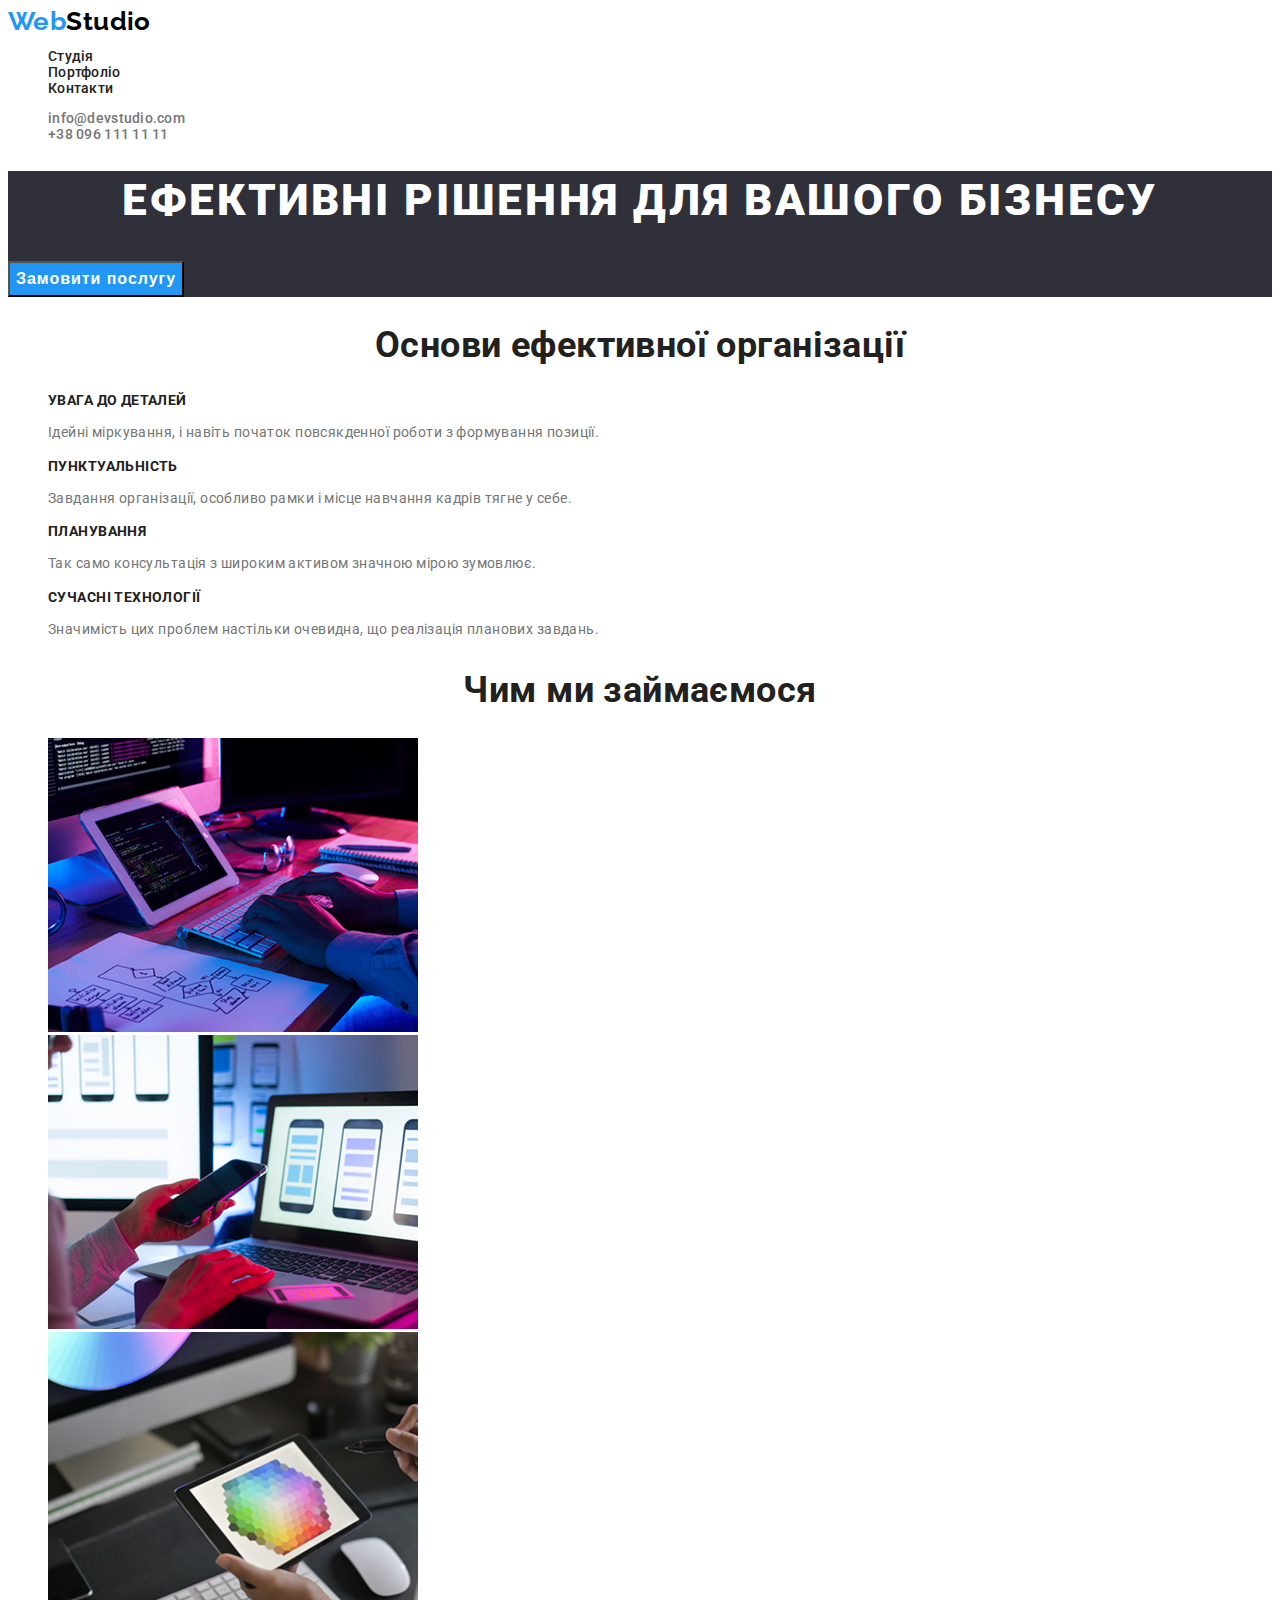
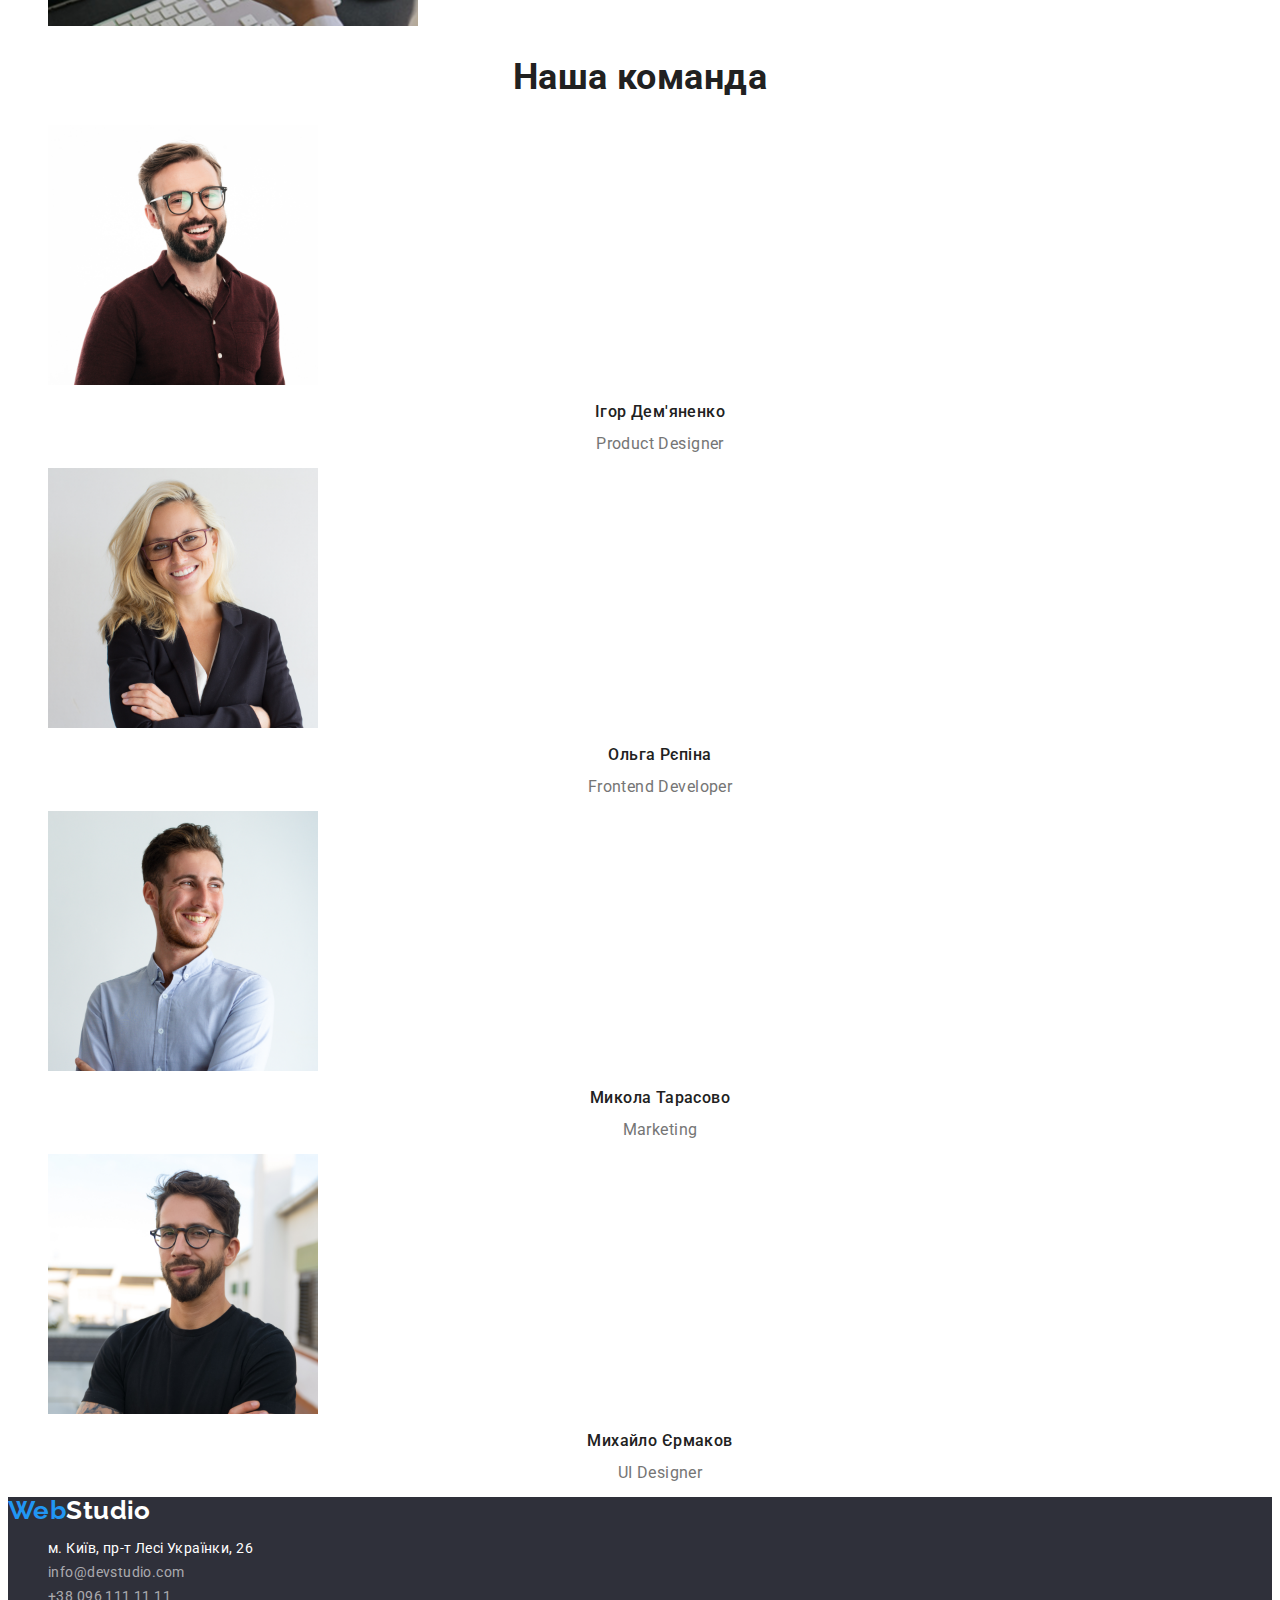
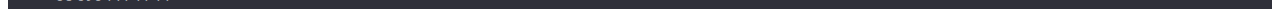
<file: index.html>
<!DOCTYPE html>
<html lang="en">
  <head>
    <meta charset="UTF-8" />
    <meta name="viewport" content="width=device-width, initial-scale=1.0" />
    <title>Web Studio</title>
    <link
      href="https://fonts.googleapis.com/css2?family=Raleway:wght@700&family=Roboto:wght@400;500;700;900&display=swap"
      rel="stylesheet"
    />

    <link rel="stylesheet" href="./css/styles.css" />
  </head>
  <body>
    <header>
      <a href="/" class="logo"><span class="logo-part">Web</span>Studio</a>
      <nav>
        <ul class="nav">
          <li>
            <a href="" class="nav-link line">Студія</a>
          </li>
          <li>
            <a href="./portfolio.html" class="nav-link line">Портфоліо</a>
          </li>
          <li>
            <a href="" class="nav-link line">Контакти</a>
          </li>
        </ul>
      </nav>

      <ul class="contacts">
        <li>
          <a href="" class="contacts-link line">info@devstudio.com</a>
        </li>
        <li>
          <a href="" class="contacts-link line">+38 096 111 11 11</a>
        </li>
      </ul>
    </header>

    <main>
      <section class="hero">
        <h1 class="hero-title">Ефективні рішення для вашого бізнесу</h1>
        <button type="button" class="hero-button">Замовити послугу</button>
      </section>

      <section class="section">
        <h2 class="section-title">Основи ефективної організації</h2>

        <ul class="features">
          <li>
            <h3 class="features-title">УВАГА ДО ДЕТАЛЕЙ</h3>
            <p class="features-text">
              Ідейні міркування, і навіть початок повсякденної роботи з
              формування позиції.
            </p>
          </li>

          <li>
            <h3 class="features-title">ПУНКТУАЛЬНІСТЬ</h3>
            <p class="features-text">
              Завдання організації, особливо рамки і місце навчання кадрів тягне
              у себе.
            </p>
          </li>

          <li>
            <h3 class="features-title">ПЛАНУВАННЯ</h3>
            <p class="features-text">
              Так само консультація з широким активом значною мірою зумовлює.
            </p>
          </li>

          <li>
            <h3 class="features-title">СУЧАСНІ ТЕХНОЛОГІЇ</h3>
            <p class="features-text">
              Значимість цих проблем настільки очевидна, що реалізація планових
              завдань.
            </p>
          </li>
        </ul>
      </section>

      <section class="work">
        <h2 class="section-title">Чим ми займаємося</h2>

        <ul>
          <li>
            <img
              src="./images/activities/media1.png"
              alt=""
              width="370"
              height="294"
            />
          </li>
          <li>
            <img
              src="./images/activities/media2.png"
              alt=""
              width="370"
              height="294"
            />
          </li>
          <li>
            <img
              src="./images/activities/media3.png"
              alt=""
              width="370"
              height="294"
            />
          </li>
        </ul>
      </section>

      <section class="team-list">
        <h2 class="section-title">Наша команда</h2>
        <ul class="team">
          <li>
            <img
              src="./images/team/media1.png"
              alt=""
              width="270"
              height="260"
            />
            <h3 class="team-title">Ігор Дем'яненко</h3>
            <p class="team-text">Product Designer</p>
          </li>
          <li>
            <img
              src="./images/team/media2.png"
              alt=""
              width="270"
              height="260"
            />
            <h3 class="team-title">Ольга Рєпіна</h3>
            <p class="team-text">Frontend Developer</p>
          </li>
          <li>
            <img
              src="./images/team/media3.png"
              alt=""
              width="270"
              height="260"
            />
            <h3 class="team-title">Микола Тарасово</h3>
            <p class="team-text">Marketing</p>
          </li>
          <li>
            <img
              src="./images/team/media4.png"
              alt=""
              width="270"
              height="260"
            />
            <h3 class="team-title">Михайло Єрмаков</h3>
            <p class="team-text">UI Designer</p>
          </li>
        </ul>
      </section>
    </main>

    <footer class="footer">
      <a href="/" class="logo"><span class="logo-part">Web</span>Studio</a>
      <address>
        <ul class="address">
          <li>
            <a href="" class="address-point line">
              м. Київ, пр-т Лесі Українки, 26
            </a>
          </li>
          <li>
            <a href="" class="address-link line">info@devstudio.com</a>
          </li>
          <li>
            <a href="" class="address-link line">+38 096 111 11 11</a>
          </li>
        </ul>
      </address>
    </footer>
  </body>
</html>
</file>
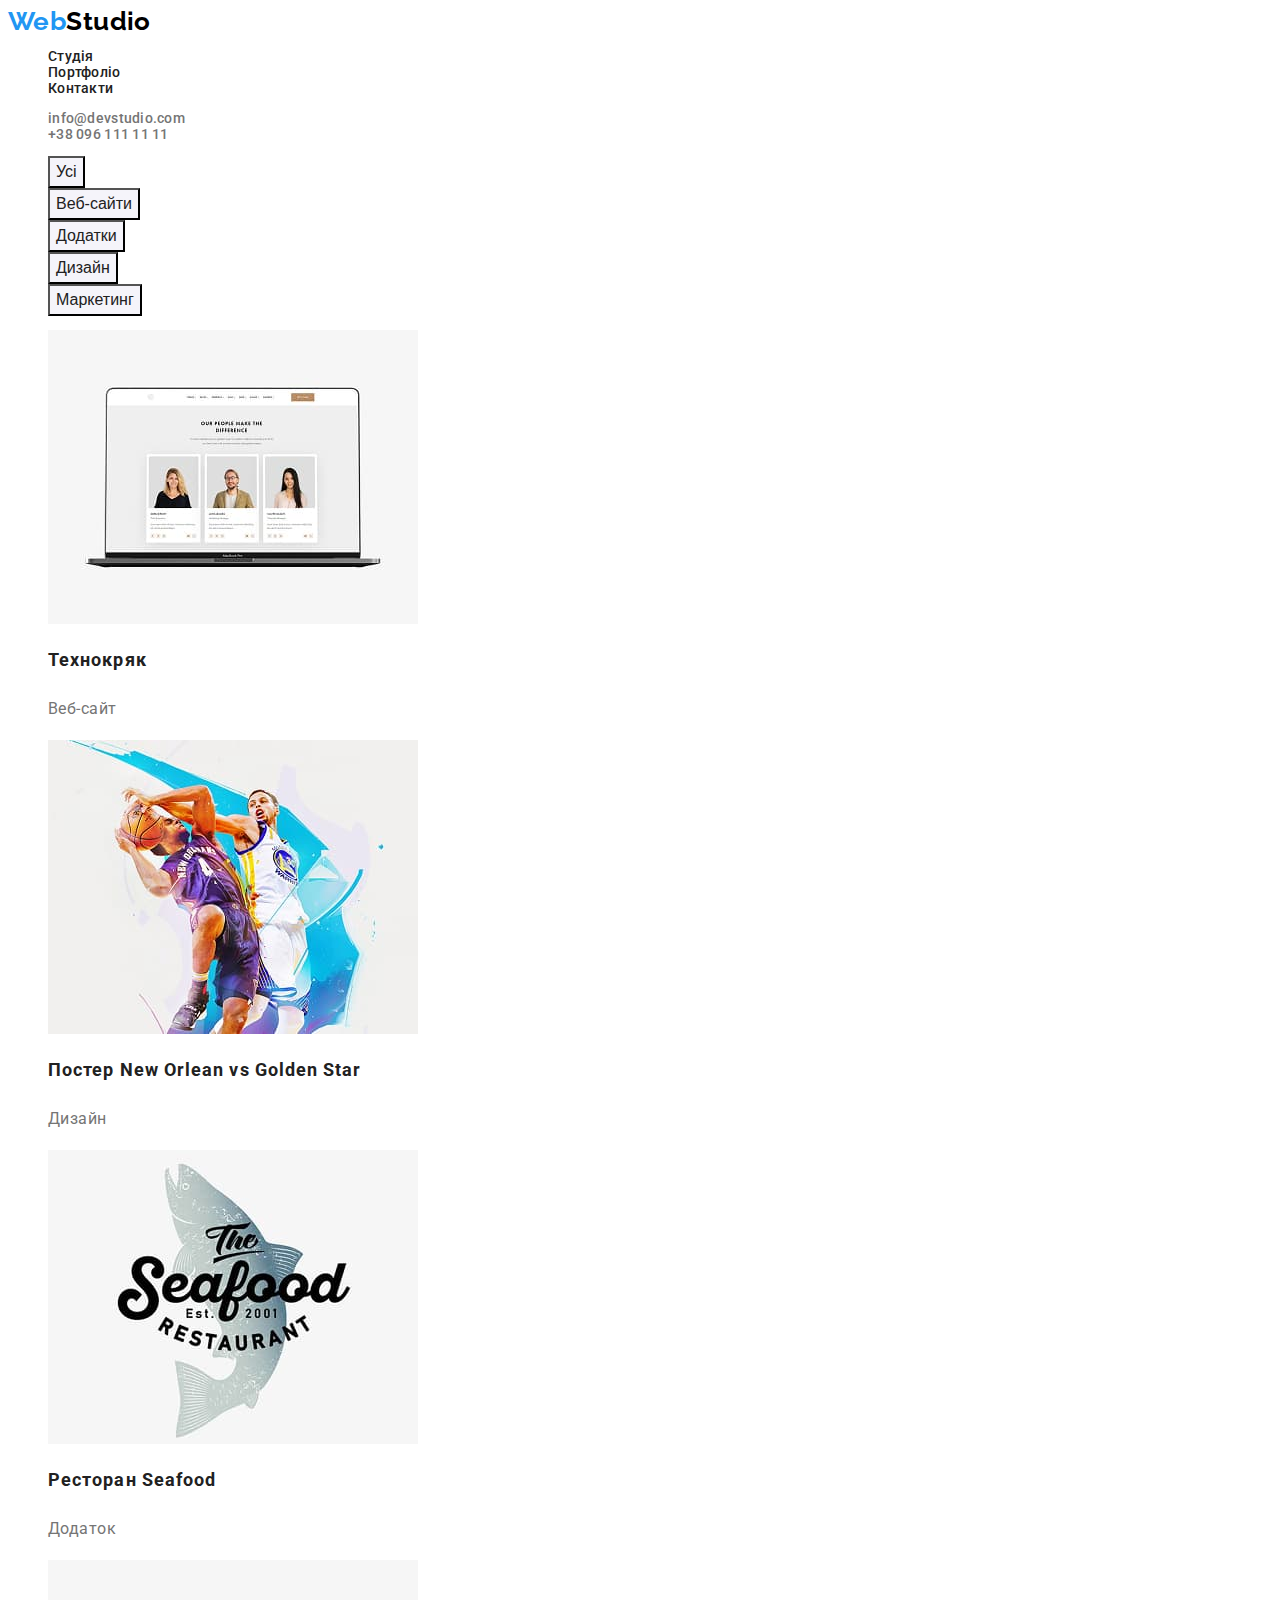
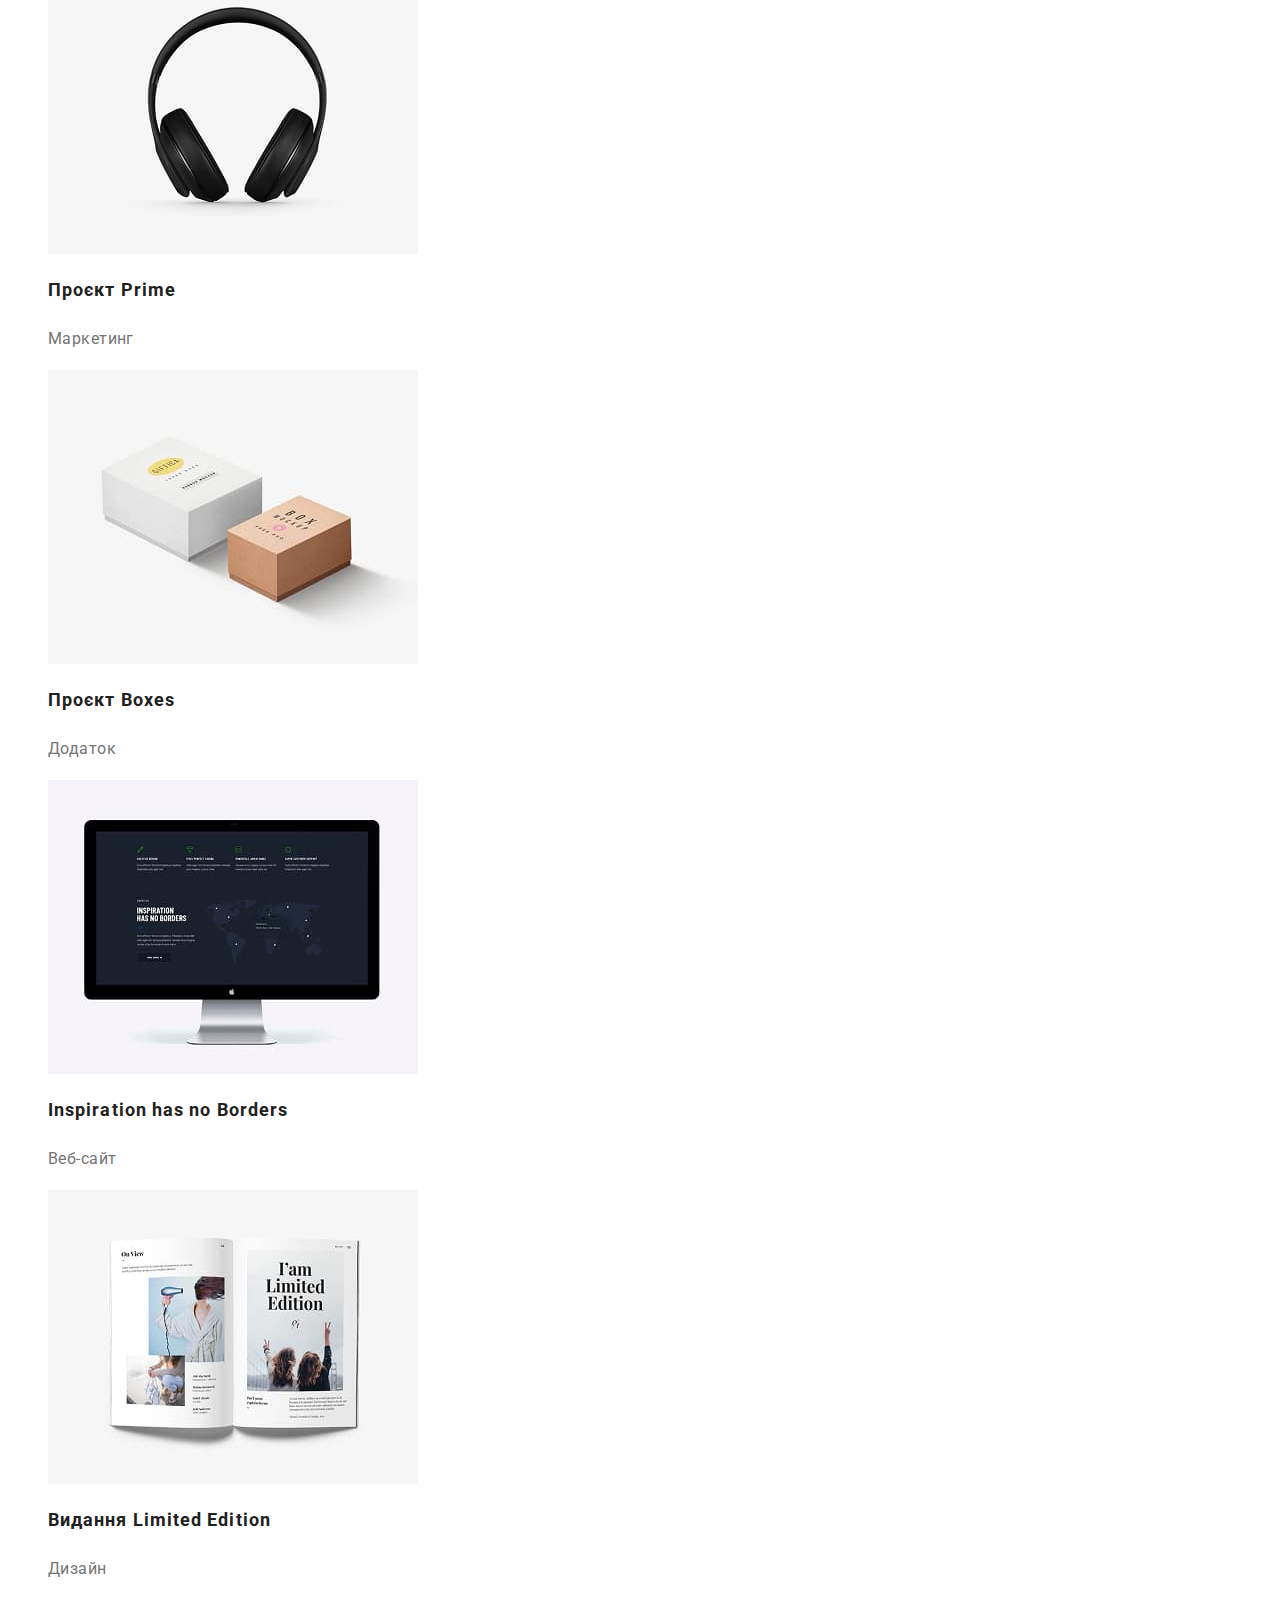
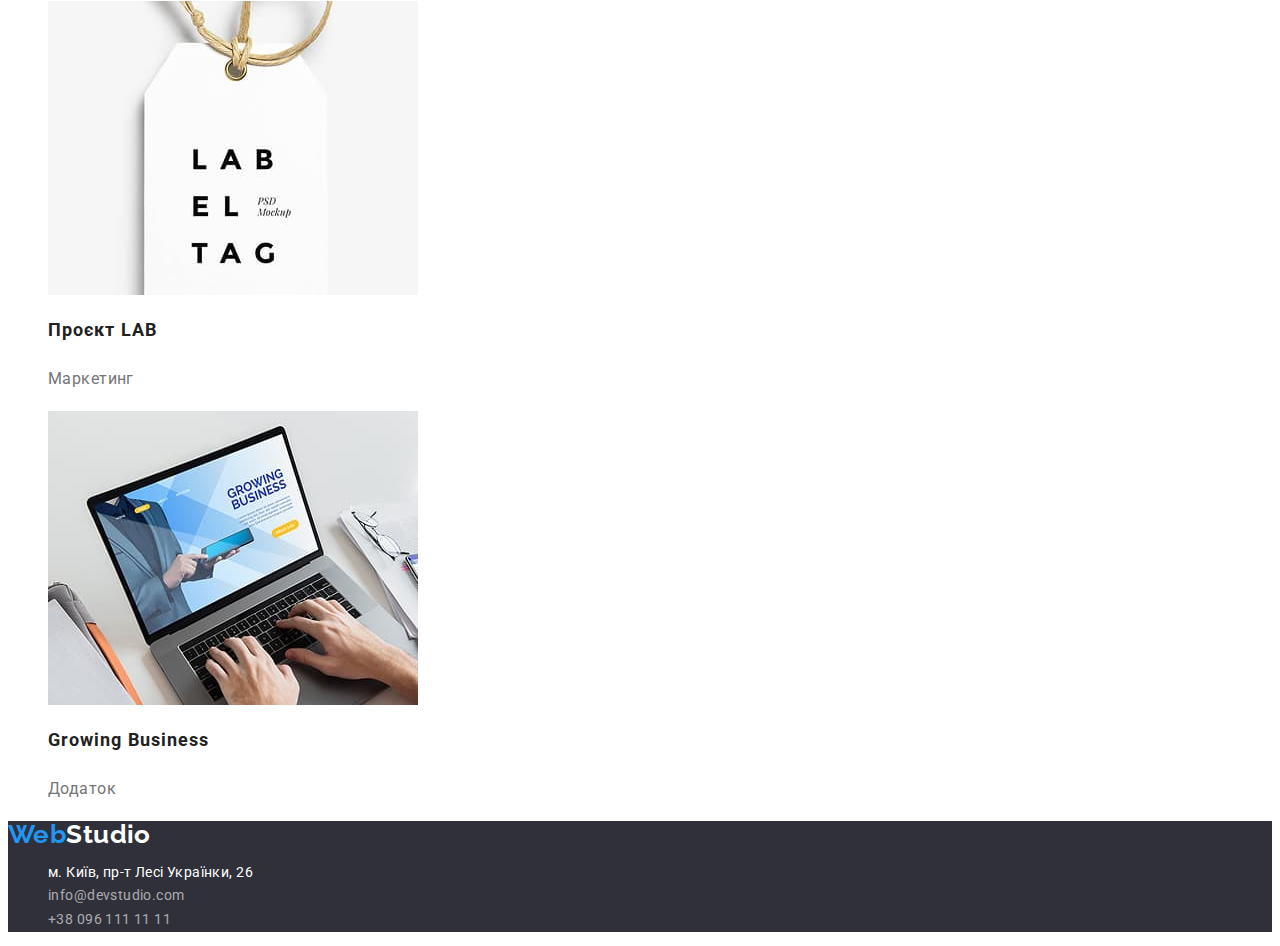
<file: portfolio.html>
<!DOCTYPE html>
<html lang="en">
  <head>
    <meta charset="UTF-8" />
    <meta name="viewport" content="width=device-width, initial-scale=1.0" />
    <title>Portfolio</title>
    <link
      href="https://fonts.googleapis.com/css2?family=Raleway:wght@700&family=Roboto:wght@400;500;700;900&display=swap"
      rel="stylesheet"
    />

    <link rel="stylesheet" href="./css/styles.css" />
  </head>
  <body>
    <header>
      <a href="/" class="logo"><span class="logo-part">Web</span>Studio</a>
      <nav>
        <ul class="nav">
          <li>
            <a href="" class="nav-link line">Студія</a>
          </li>
          <li>
            <a href="./portfolio.html" class="nav-link line">Портфоліо</a>
          </li>
          <li>
            <a href="" class="nav-link line">Контакти</a>
          </li>
        </ul>
      </nav>

      <ul class="contacts">
        <li>
          <a href="" class="contacts-link line">info@devstudio.com</a>
        </li>
        <li>
          <a href="" class="contacts-link line">+38 096 111 11 11</a>
        </li>
      </ul>
    </header>

    <main>
      <section>
        <ul class="filter">
          <li>
            <button type="button" class="filter-button">Усі</button>
          </li>
          <li>
            <button type="button" class="filter-button">Веб-сайти</button>
          </li>
          <li>
            <button type="button" class="filter-button">Додатки</button>
          </li>
          <li>
            <button type="button" class="filter-button">Дизайн</button>
          </li>
          <li>
            <button type="button" class="filter-button">Маркетинг</button>
          </li>
        </ul>
      </section>

      <section>
        <ul class="filter">
          <li>
            <a href="" class="line">
              <img
                src="./images/portfolio/media1.jpg"
                alt=""
                width="370"
                height="294"
              />
              <h2 class="filter-title">Технокряк</h2>
              <p class="filter-text">Веб-сайт</p>
            </a>
          </li>
          <li>
            <a href="" class="line">
              <img
                src="./images/portfolio/media2.jpg"
                alt=""
                width="370"
                height="294"
              />
              <h2 class="filter-title">Постер New Orlean vs Golden Star</h2>
              <p class="filter-text">Дизайн</p>
            </a>
          </li>
          <li>
            <a href="" class="line">
              <img
                src="./images/portfolio/media3.jpg"
                alt=""
                width="370"
                height="294"
              />
              <h2 class="filter-title">Ресторан Seafood</h2>
              <p class="filter-text">Додаток</p>
            </a>
          </li>
          <li>
            <a href="" class="line">
              <img
                src="./images/portfolio/media4.jpg"
                alt=""
                width="370"
                height="294"
              />
              <h2 class="filter-title">Проєкт Prime</h2>
              <p class="filter-text">Маркетинг</p>
            </a>
          </li>
          <li>
            <a href="" class="line">
              <img
                src="./images/portfolio/media5.jpg"
                alt=""
                width="370"
                height="294"
              />
              <h2 class="filter-title">Проєкт Boxes</h2>
              <p class="filter-text">Додаток</p>
            </a>
          </li>
          <li>
            <a href="" class="line">
              <img
                src="./images/portfolio/media6.jpg"
                alt=""
                width="370"
                height="294"
              />
              <h2 class="filter-title">Inspiration has no Borders</h2>
              <p class="filter-text">Веб-сайт</p>
            </a>
          </li>
          <li>
            <a href="" class="line">
              <img
                src="./images/portfolio/media7.jpg"
                alt=""
                width="370"
                height="294"
              />
              <h2 class="filter-title">Видання Limited Edition</h2>
              <p class="filter-text">Дизайн</p>
            </a>
          </li>
          <li>
            <a href="" class="line">
              <img
                src="./images/portfolio/media8.jpg"
                alt=""
                width="370"
                height="294"
              />
              <h2 class="filter-title">Проєкт LAB</h2>
              <p class="filter-text">Маркетинг</p>
            </a>
          </li>
          <li>
            <a href="" class="line">
              <img
                src="./images/portfolio/media9.jpg"
                alt=""
                width="370"
                height="294"
              />
              <h2 class="filter-title">Growing Business</h2>
              <p class="filter-text">Додаток</p>
            </a>
          </li>
        </ul>
      </section>
    </main>

    <footer class="footer">
      <a href="/" class="logo"><span class="logo-part">Web</span>Studio</a>
      <address>
        <ul class="address">
          <li>
            <a href="" class="address-point line">
              м. Київ, пр-т Лесі Українки, 26
            </a>
          </li>
          <li>
            <a href="" class="address-link line">info@devstudio.com</a>
          </li>
          <li>
            <a href="" class="address-link line">+38 096 111 11 11</a>
          </li>
        </ul>
      </address>
    </footer>
  </body>
</html>
</file>
<file: css/styles.css>
:root{
--primary-text-color: #757575;
--title-text-color: #212121;
--accent-text-color:#2196F3;
--white-text-color:#FFFFFF;
--black-text-color: #000000;
--background-part:#2F303A;
--address: rgba(255, 255, 255, 0.6);
--background-button:#F5F4FA;
}
body{
  background-color: var(--white-text-color);
  color: var(--primary-text-color);
  font-family: Roboto, sans-serif;
  font-size: 14px;
  letter-spacing: 0.03em;
}
ul {
  list-style: none;
}

.line {
  text-decoration: none;
}
.logo{
  font-family: Raleway, sans-serif;
  color: var(--black-text-color);
  font-weight: 700;
  font-size: 26px;
  line-height: 1;
  text-decoration: none;
}
.logo-part{
  color: var(--accent-text-color);
}

.nav-link{
  color:var(--title-text-color);
  font-weight: 500;
  font-size: 14px;
  line-height: 1;
  letter-spacing: 0.02em;
}

.contacts-link{
  color: var(--primary-text-color);
  font-weight: 500;
  font-size: 14px;
  line-height: 1;
  letter-spacing: 0.02em;
}

.contacts-link:hover, .contacts-link:focus,
.nav-link:hover, .nav-link:focus{
  color: var(--accent-text-color);
}

.hero{
  background-color: var(--background-part);
}

.hero-title{
  color: var(--white-text-color);
  font-weight: 900;
  font-size: 44px;
  line-height: 1.36;
  text-align: center;
  text-transform: uppercase;
  letter-spacing: 0.06em;
}

.hero-button {
  color: var(--white-text-color);
  background-color: var(--accent-text-color);
  font-weight: 700;
  font-size: 16px;
  line-height: 1.88;
  letter-spacing: 0.06em;
  cursor: pointer;
}

.section-title{
  color: var(--title-text-color);
  font-size: 36px;
  line-height: 1;
  text-align: center;
}

.features-title{
  color: var(--title-text-color);
  font-weight: 700;
  line-height: 1;
  text-transform: uppercase;
  font-size: inherit;
}
.features-text{
  line-height: 1.71;
}

.team-title{
  color: var(--title-text-color);
  font-weight: 500;
  font-size: 16px;
  line-height: 1;
  text-align: center;
}
.team-text{
  font-size: 16px;
  line-height: 1;
  text-align: center;
}

footer{
  background-color: var(--background-part);
}
.footer .logo {
  color: var(--white-text-color);
}

.address-point, .address-link{
  font-size: 14px;
  line-height: 1.71;
  font-style: normal;
}
.address-point{
  color: var(--white-text-color);
}
.address-link{
  color: var(--address);
}
.address-point:hover, .address-point:focus,
.address-link:hover, .address-link:focus{
  color: var(--accent-text-color);
}

/* Portfolio */
.filter-button{
  color: var(--title-text-color);
  background-color: var(--background-button);
  cursor: pointer;
  font-weight: 500;
  font-size: 16px;
  line-height: 1.63;
}
.filter-button:hover, .filter-button:focus{
  background-color: var(--accent-text-color);
  color: var(--white-text-color);
}

.filter-title{
color: var(--title-text-color);
font-size: 18px;
line-height: 2;
letter-spacing: 0.06em;
}
.filter-text{
  color: var(--primary-text-color);
  font-size: 16px;
  line-height: 1.88;
}
</file>
